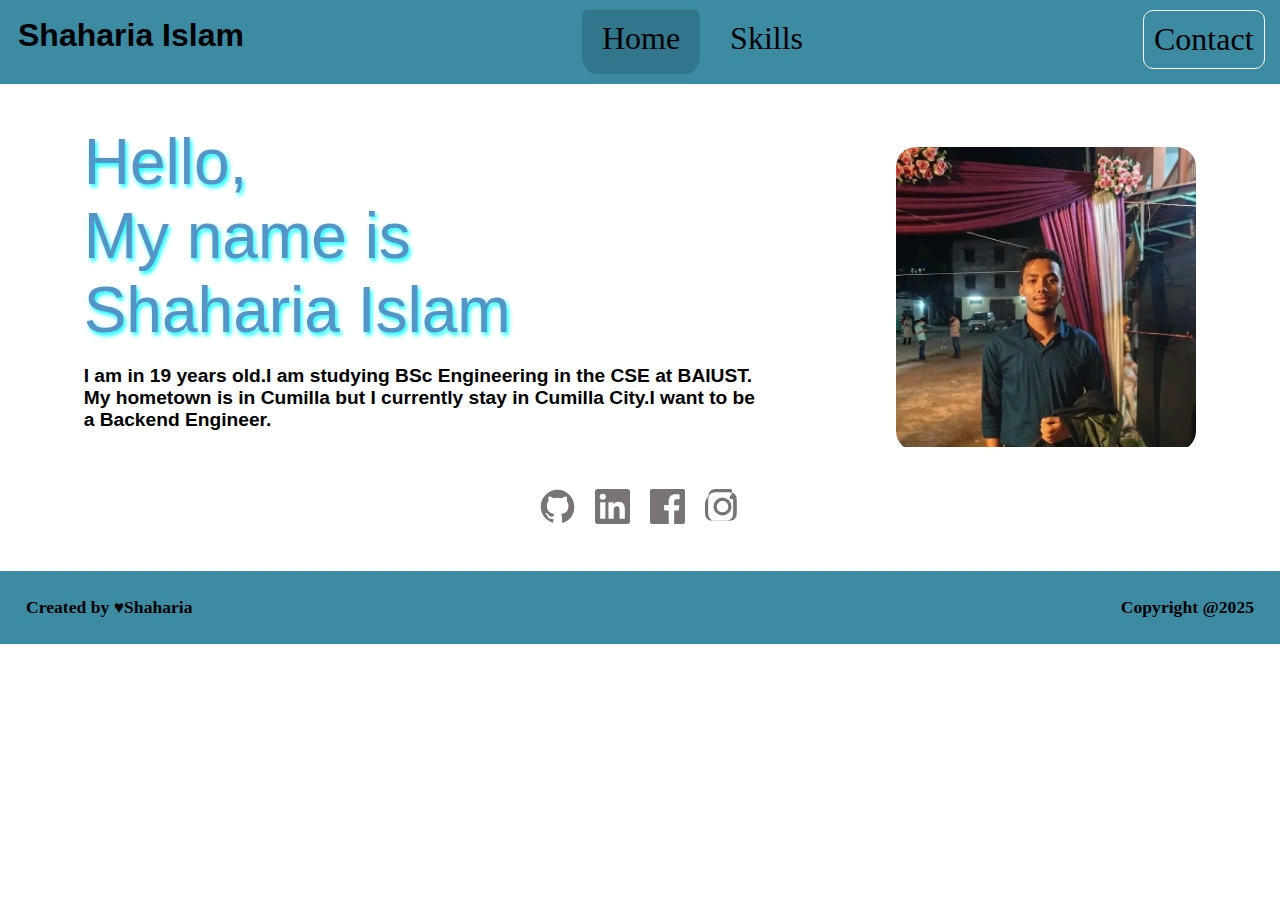
<file: index.html>
<!DOCTYPE html>
<html lang="en">
<head>
    <meta charset="UTF-8">
    <meta name="viewport" content="width=device-width, initial-scale=1.0">
    <title>🏠 Home</title>
    <link rel="stylesheet" href="style.css">
</head>
<body>
    <nav>
        <h2 class="logo">Shaharia Islam</h2>
        <div class="nav-container">
            <ul>
                <li><a href="index.html" class="active">Home</a></li>
                <li><a href="skill.html">Skills</a></li>
                <li class="list3"><a href="contact.html">Contact</a></li>
            </ul>
        </div>

    </nav>
        <main>
            <div class="content">
                 <div>
                    <p class="text1">Hello,<br>My name is<br> Shaharia Islam</p><br>
                    <p class="text2">I am in 19 years old.I am studying BSc Engineering in the CSE at BAIUST.<br>My hometown is in Cumilla but I currently stay in Cumilla City.I want to be<br> a Backend Engineer.</p><br>
                   
                      
                </div>
                   
                        <div class="image">
                            <img src="my photo.jpg" alt="Shaharia Islam" width="300" height="300">
                        </div>
                                 
               </div>
               <div <div class="social-icons">
  <a href="https://github.com/shaharia-islam-png" target="_blank" aria-label="GitHub">
    <svg class="scl1" xmlns="http://www.w3.org/2000/svg" width="35" height="35" fill="currentColor" viewBox="0 0 24 24">
      <path d="M12 .5C5.73.5.5 5.74.5 12.02c0 5.1 3.29 9.43 7.86 10.96.58.11.79-.25.79-.56 0-.28-.01-1.03-.02-2.01-3.2.69-3.87-1.54-3.87-1.54-.53-1.34-1.3-1.7-1.3-1.7-1.06-.72.08-.71.08-.71 1.17.08 1.79 1.21 1.79 1.21 1.04 1.79 2.73 1.27 3.4.97.11-.75.41-1.27.75-1.56-2.55-.29-5.23-1.28-5.23-5.71 0-1.26.45-2.3 1.19-3.11-.12-.29-.52-1.47.11-3.07 0 0 .97-.31 3.18 1.18a11.1 11.1 0 0 1 5.8 0c2.21-1.49 3.18-1.18 3.18-1.18.63 1.6.23 2.78.11 3.07.74.81 1.19 1.85 1.19 3.11 0 4.44-2.68 5.41-5.24 5.69.42.36.8 1.09.8 2.2 0 1.59-.02 2.87-.02 3.26 0 .31.21.68.8.56A10.52 10.52 0 0 0 23.5 12C23.5 5.74 18.27.5 12 .5z"/>
    </svg>
  </a>
  <a href="https://www.linkedin.com/in/shaharia-islam-emon-17b163377/" target="_blank" aria-label="LinkedIn">
    <svg class="scl2" xmlns="http://www.w3.org/2000/svg" width="35" height="35" fill="currentColor" viewBox="0 0 24 24">
      <path d="M20.45 20.45h-3.6v-5.59c0-1.33-.02-3.05-1.86-3.05-1.86 0-2.15 1.45-2.15 2.95v5.69h-3.6V9h3.46v1.56h.05c.48-.9 1.65-1.86 3.4-1.86 3.64 0 4.31 2.39 4.31 5.49v6.26zM5.34 7.43a2.09 2.09 0 1 1 0-4.18 2.09 2.09 0 0 1 0 4.18zM7.14 20.45H3.54V9h3.6v11.45zM22.23 0H1.77C.79 0 0 .78 0 1.75v20.5C0 23.21.79 24 1.77 24h20.46c.98 0 1.77-.79 1.77-1.75V1.75C24 .78 23.21 0 22.23 0z"/>
    </svg>
  </a>
  <a href="https://www.facebook.com/shaharia.islam.447914" target="_blank" aria-label="Facebook">
    <svg class="scl3" xmlns="http://www.w3.org/2000/svg" width="35" height="35" fill="currentColor" viewBox="0 0 24 24">
      <path d="M22.675 0H1.325C.593 0 0 .593 0 1.326v21.348C0 23.407.593 24 1.325 24h11.495v-9.294H9.691V11.01h3.129V8.414c0-3.1 1.894-4.788 4.659-4.788 1.325 0 2.466.099 2.798.143v3.24h-1.922c-1.507 0-1.798.717-1.798 1.768v2.313h3.596l-.468 3.696h-3.128V24h6.128C23.407 24 24 23.407 24 22.674V1.326C24 .593 23.407 0 22.675 0z"/>
    </svg>
  </a>
  <a href="https://www.instagram.com/222259shahariaacc/" target="_blank" aria-label="Instagram">
    <svg class="scl4" xmlns="http://www.w3.org/2000/svg" width="35" height="35" fill="currentColor" viewBox="0 0 24 24">
      <path d="M12 2.163c3.204 0 3.584.012 4.85.07 1.366.062 2.633.334 3.608 1.309.975.975 1.247 2.242 1.309 3.608.058 1.266.07 1.646.07 4.85s-.012 3.584-.07 4.85c-.062 1.366-.334 2.633-1.309 3.608-.975.975-2.242 1.247-3.608 1.309-1.266.058-1.646.07-4.85.07s-3.584-.012-4.85-.07c-1.366-.062-2.633-.334-3.608-1.309-.975-.975-1.247-2.242-1.309-3.608C2.175 15.747 2.163 15.367 2.163 12s.012-3.584.07-4.85c.062-1.366.334-2.633 1.309-3.608.975-.975 2.242-1.247 3.608-1.309C8.416 2.175 8.796 2.163 12 2.163m0-2.163C8.741 0 8.332.013 7.052.072 5.775.131 4.638.37 3.678 1.33 2.717 2.29 2.478 3.427 2.419 4.705.013 8.332 0 8.741 0 12c0 3.259.013 3.668.072 4.948.059 1.278.298 2.415 1.259 3.375.96.96 2.097 1.199 3.375 1.259 1.28.059 1.689.072 4.948.072s3.668-.013 4.948-.072c1.278-.059 2.415-.298 3.375-1.259.96-.96 1.199-2.097 1.259-3.375.059-1.28.072-1.689.072-4.948 0-3.259-.013-3.668-.072-4.948-.059-1.278-.298-2.415-1.259-3.375C19.363.37 18.226.131 16.948.072 15.668.013 15.259 0 12 0z"/>
      <path d="M12 5.838a6.162 6.162 0 1 0 0 12.324 6.162 6.162 0 0 0 0-12.324zm0 10.162a3.999 3.999 0 1 1 0-7.998 3.999 3.999 0 0 1 0 7.998z"/>
      <circle cx="18.406" cy="5.594" r="1.44"/>
    </svg>
  </a>
</div>

                             
            
        </main>
        <footer>
        <div class="myFooter">
            <p class="text3">Created by ♥Shaharia</p>
            <p class="text4">Copyright @2025</p>
        </div>
    </footer>
</body>
</html>
</file>
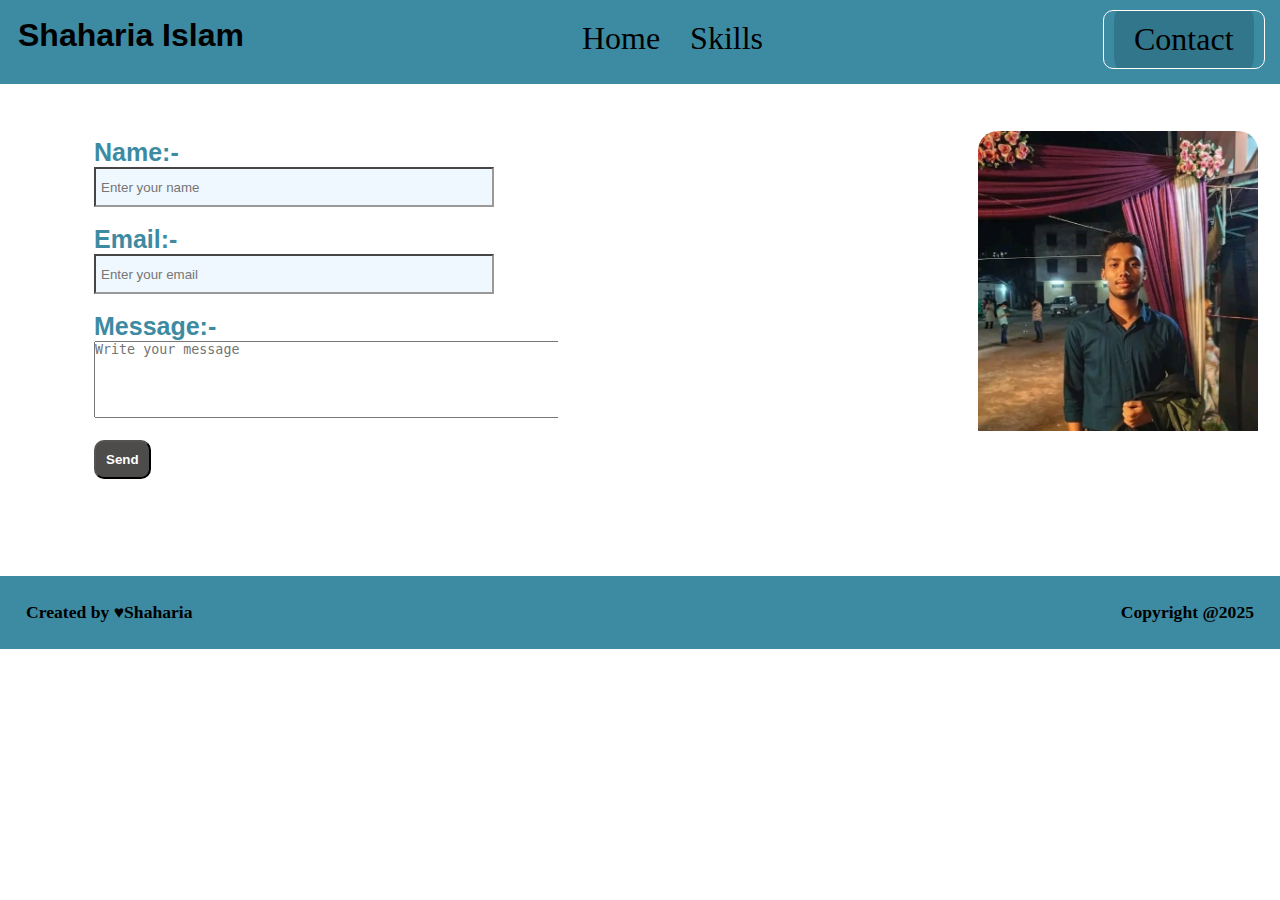
<file: contact.html>
<!DOCTYPE html>
<html lang="en">
<head>
    <meta charset="UTF-8">
    <meta name="viewport" content="width=device-width, initial-scale=1.0">
    <title>📞 Contact</title>
        <link rel="stylesheet" href="style.css">
</head>
<body>
     <nav>
        <h2 class="logo">Shaharia Islam</h2>
        <div class="nav-container">
            <ul>
                <li><a href="index.html">Home</a></li>
                <li><a href="skill.html">Skills</a></li>
                <li class="list3"><a href="contact.html" class="active">Contact</a></li>
            </ul>
        </div>

    </nav>
    <main>
            <div class="form-container">
               <form class="myContact" action="https://formsubmit.co/islamshaharia2006@gmail.com" method="POST">
                    <label for="name">Name:-</label><br>
                    <input type="text" name="name" id="name"placeholder="Enter your name"required><br><br>
                    <label for="email">Email:-</label><br>
                    <input type="email" name="email" id="email" placeholder="Enter your email" required><br><br>
                    <label for="message">Message:-</label><br>
                    <textarea rows="5" cols="60" placeholder="Write your message"></textarea><br><br>
                    <button class="submit">Send</button>
                </form>
                <div class="image">
                    <img src="my photo.jpg" alt="Shaharia Islam" width="300" height="300">
                </div>
            </div>
    </main>
     <footer>
        <div class="myFooter">
            <p class="text3">Created by ♥Shaharia</p>
            <p class="text4">Copyright @2025</p>
        </div>
    </footer>
    
</body>
</html>
</file>
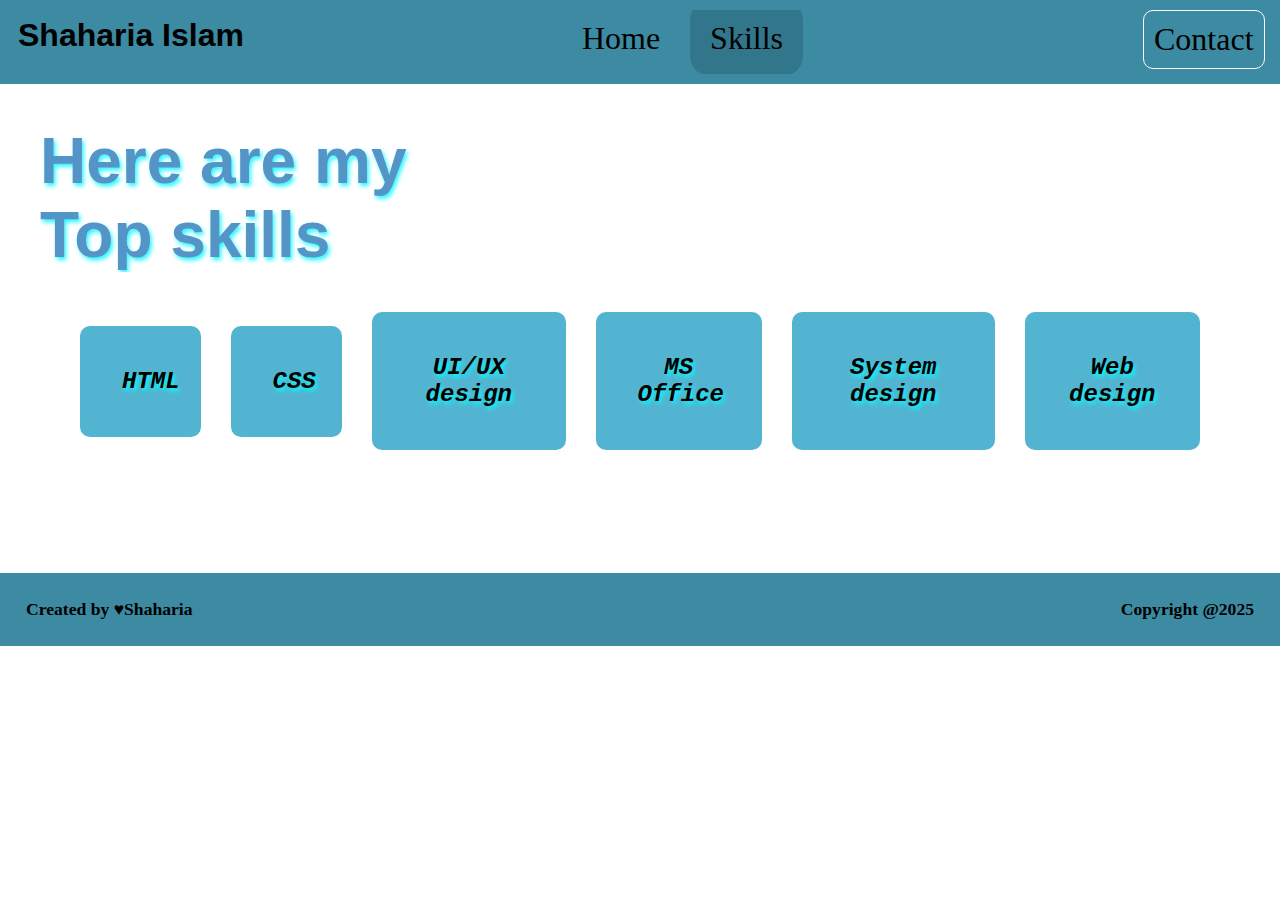
<file: skill.html>
<!DOCTYPE html>
<html lang="en">
<head>
    <meta charset="UTF-8">
    <meta name="viewport" content="width=device-width, initial-scale=1.0">
    <title>💡 Skills</title>
        <link rel="stylesheet" href="style.css">
</head>
<body>
     <nav>
        <h2 class="logo">Shaharia Islam</h2>
        <div class="nav-container">
            <ul>
                <li><a href="index.html">Home</a></li>
                <li><a href="skill.html" class="active">Skills</a></li>
                <li class="list3"><a href="contact.html">Contact</a></li>
            </ul>
        </div>

    </nav>
    <main>
        <div class="mySkills">
            <h1 class="skill-text">Here are my<br>Top skills </h1>
            <div class="cards">
                <div class="card">HTML</div>
                <div class="card">CSS</div>
                <div class="card">UI/UX design</div>
                <div class="card">MS Office</div>
                <div class="card">System design</div>
                <div class="card">Web design</div>
            </div>
        </div>
    </main>
    <footer>
        <div class="myFooter">
            <p class="text3">Created by ♥Shaharia</p>
            <p class="text4">Copyright @2025</p>
        </div>
    </footer>
</body>
</html>
</file>
<file: style.css>
*{
    margin: 0;
    padding: 0;
    box-sizing: border-box;
    overflow: hidden;

}
body{
       animation: fadeIn 0.8s ease;
}

@keyframes fadeIn {
  from { opacity: 0; transform: translateY(10px); }
  to { opacity: 1; transform: translateY(0); }

}
nav{
    background-color: rgb(60, 139, 163);
    display: flex;
    padding: 10px;

}
nav h2{
    margin: 7px 8px 8px 8px;
    text-align: left;
    font-family: 'Trebuchet MS', 'Lucida Sans Unicode', 'Lucida Grande', 'Lucida Sans', Arial, sans-serif;
    font-weight: bold;
    font-size: 2rem;
}
    @keyframes colorChange {
  0% { color: rgb(104, 14, 189) } 
  50%{color: white;}   
  100% { color: rgb(223, 94, 20) } 
}

.logo {
  animation: colorChange 5s infinite alternate-reverse;
}
nav ul{
    display: flex;
    justify-content: center;
    gap: 10px;
    margin-left: 20rem;
    list-style-type: none;
   
}
nav ul li{
    font-size: 2rem;
    padding: 10px;
    
}
nav ul li a{
    text-decoration: none;
    color: black;
    font-family: fantasy;
}
nav ul li a.active{
    background-color: rgba(33, 76, 95, 0.336);
    padding: 20px;
    border-radius: 20px;
}
nav ul li a:hover{
     color:white
   }
   .list3{
     margin-left: 20rem;
     border: 1px solid white;
     border-radius: 10px;
     margin-bottom: 5px;
     
   }
   .list3.active{
    box-sizing: border-box;
    
   }
.content{
    display: flex;
    justify-content: space-around;
    align-items: center;
    gap: 50px;
    padding: 20px;
    margin: 18px;
    animation: fadeSlideIn 1s ease forwards;
}
@keyframes fadefadeSlideIn {
    from{opacity:0; transform: translateY(20px);}
    to{opacity: 1; transform: translateY(0);}
}
.image{
    margin-top: 25px;
    border-radius: 20px;
}

.image:hover{
     animation: jump 0.3s ease forwards;
}
    @keyframes  jump{
  from { transform: translateY(0) scale(1); }
  to   { transform: translateY(-200px) scale(1.05); }
    }
.social-icons{
    display: flex;
    gap: 20px;
    justify-content: center;
}
.scl1:hover {
     color: #000;
     }      
.scl2:hover {
     color: #0077B5; 
    }   
.scl3:hover { 
    color: #1877F2; 
}   
.scl4:hover {
     color: #E4405F;
    }
.social-icons svg {
     color: rgb(121, 116, 116);
  transition: all 0.3s ease;
  cursor: pointer; 
}
.social-icons svg:hover {
   animation: jump 0.3s ease forwards;
}
@keyframes jump {
  from { transform: translateX(0) scale(1); }
  to   { transform: translatez(-200px) scale(1.05); }
}

    

.text1{
    color: rgb(85, 148, 199);
    font-size: 4rem;
    font-family: 'Franklin Gothic Medium', 'Arial Narrow', Arial, sans-serif;
    text-shadow: 2px 3px 4px aqua;
}
.text2{
    font-size: 1.2rem;
    font-family: Arial, Helvetica, sans-serif;
    font-weight: bold;
}
.myFooter{
    display: flex;
    justify-content: space-between;
    background-color:rgb(60, 139, 163);
    padding: 20px; 
    margin-top: 43px;
}
.text3{
    font-size: 1.1rem;
    margin: 6px;
    font-weight: bold;
    font-family: cursive;
}
.text4{
    font-size: 1.1rem;
    margin: 6px;
    font-weight: bold;
}
.skill-text{
    color: rgb(85, 148, 199);
    font-size: 4rem;
    font-family: 'Franklin Gothic Medium', 'Arial Narrow', Arial, sans-serif;
    text-shadow: 2px 3px 4px  rgb(43, 248, 255);
}

.mySkills{
    margin: 40px;
}
.cards{
    display: flex;
    justify-content: center;
    align-items: center;
    margin: 10px;
    padding: 30px;
    gap: 30px;
}
.card{
    background-color: rgb(83, 180, 209) ;
    padding: 40px;
    font-family:'Courier New', Courier, monospace;
    font-weight: bolder;
    font-style: italic;
    font-size: 1.5rem;
    text-align: center;
    border: 2px solid  rgb(83, 180, 209);
    border-radius: 10px;
    text-shadow: 2px 3px 4px aqua;
}
.card:hover{
    background-color:rgb(28, 106, 129) ;
    animation: jump 0.3s ease forwards;
}
    @keyframes jump {
  from { transform: translateY(0) scale(1); }
  to   { transform: translateY(-12px) scale(1.05); }
}


.form-container{
    display: flex;
    gap: 25rem;
    margin: 10px;
    margin-left: 50px;
    padding: 12px;
}
.myContact{
    margin: 20px;
    padding: 12px;
}
.myContact label{
    font-size: 25px;
    font-family: Arial, Helvetica, sans-serif;
    font-weight: bold;
    color:  rgb(60, 139, 163);
}
.myContact input{
    width: 400px;
    height: 40px;
    padding: 5px;
    background-color: aliceblue;
    border-color: rgb(155, 152, 152);

}
.submit{
    padding: 10px;
    background-color:rgb(78, 75, 75);
    font-weight: bolder;
    border-radius: 10px;
    color: white;
}
.submit:hover{
    background-color: green;
    cursor: pointer;
}
@media(max-width: 746px){
    *{
        overflow:visible;
    }
    nav{
        text-align: center;
        padding: 10px;
    }
    nav h2{
        text-align: center;
        font-size: 1.5rem;
        margin-left: 50px;
    }
    nav ul{
        flex-direction: column;
        margin-left: 0;
        gap: 15px;
    }
    .list3{
        margin-left: 0;
    }

    .content{
        flex-direction: column;
        text-align: center;
        gap: 20px;
        margin: 10px;
    }
    .image{
        width: 200px;
        height: auto;
    }
    .text1{
        font-size: 2rem;
    }
    .text2{
        font-size: 1.2rem;
        margin-left: 1.7rem;
    }
    .cards{
        flex-direction:column ;
        gap: 20px;
    }
    .myContact{
        width: 100%;
        text-align: center;
    }
    .form-container{
        flex-direction: column;
        gap: 15px;
        margin-left: 0;
        align-items: center;
        width: 100%S;
    }
    .myContact label{
        display: block;
        margin-bottom: 5px;
        text-align: center;
    }
    .myContact input{
        width:90%;
        padding: 8px;
        box-sizing: border-box;
        margin: auto;
        display: block;
    }
    .myFooter{
        flex-direction: column;
        justify-content: center;
        align-items: center;
        text-align: center;
        gap: 2px;
        width: 100%;
        margin-bottom: 10px;
        
    }
    .image{
        max-width: 200px;
        height: auto;
        display: block;
    }
    .myContact input{
        width: 100%;

    }
}
</file>
